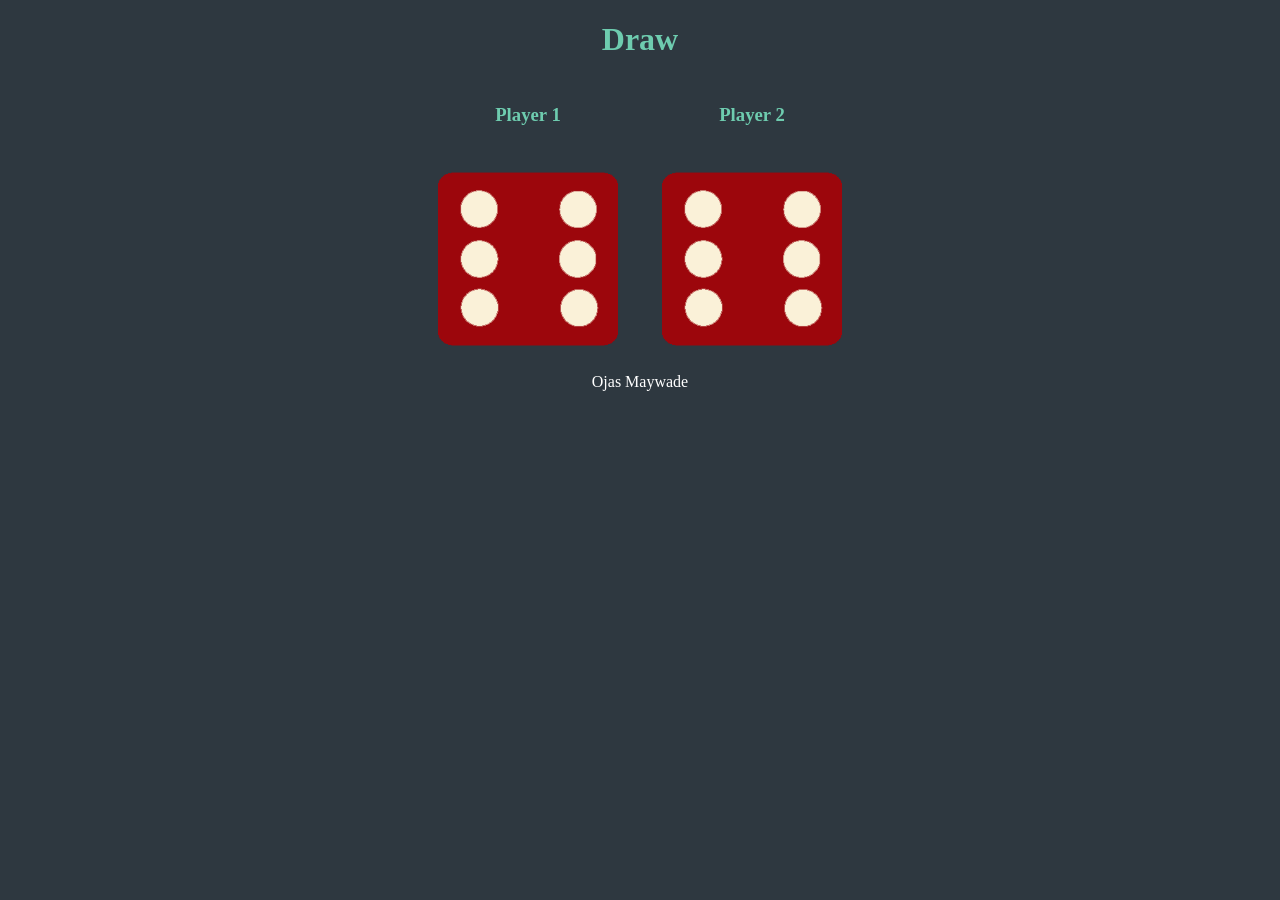
<file: index.html>
<!DOCTYPE html>
<head>
    <meta charset="UTF-8">
    <title>Dice Game</title>
    <link rel="icon" href="favicon_io/favicon-16x16.png">
    <link rel="stylesheet" href="styles_d.css">
</head>
<body>
    <div class = "container">
        <h1>Refresh Me</h1>
        <div class = "box-1">
           <h3 class="p1">Player 1</h3>
           <img src="images/dice6.png" alt="dice">
        </div>
        
        <div class = "box-2">
             <h3 class="p2">Player 2</h3>
             <img src="images/dice6.png" alt="dice">
        </div>
    </div>
    <footer>Ojas Maywade</footer>
    <script src="dice.js"></script>
</body>
</html>
</file>
<file: styles_d.css>
body{
    background-color: #2E3840;
    text-align: center;
}
h1{
    color: #6ECCAF;
}
h3{
    color: #6ECCAF;
}
.p1{
    padding: 5px;
}
.p2{
    padding: 5px;
}
.container{
    text-align: center;
   
}
.box-1{
 display: inline-block;

}
.box-2{
display: inline-block;
}
img{
    width: 180px;
    padding: 20px;
}
footer{
    color: white;
}
</file>
